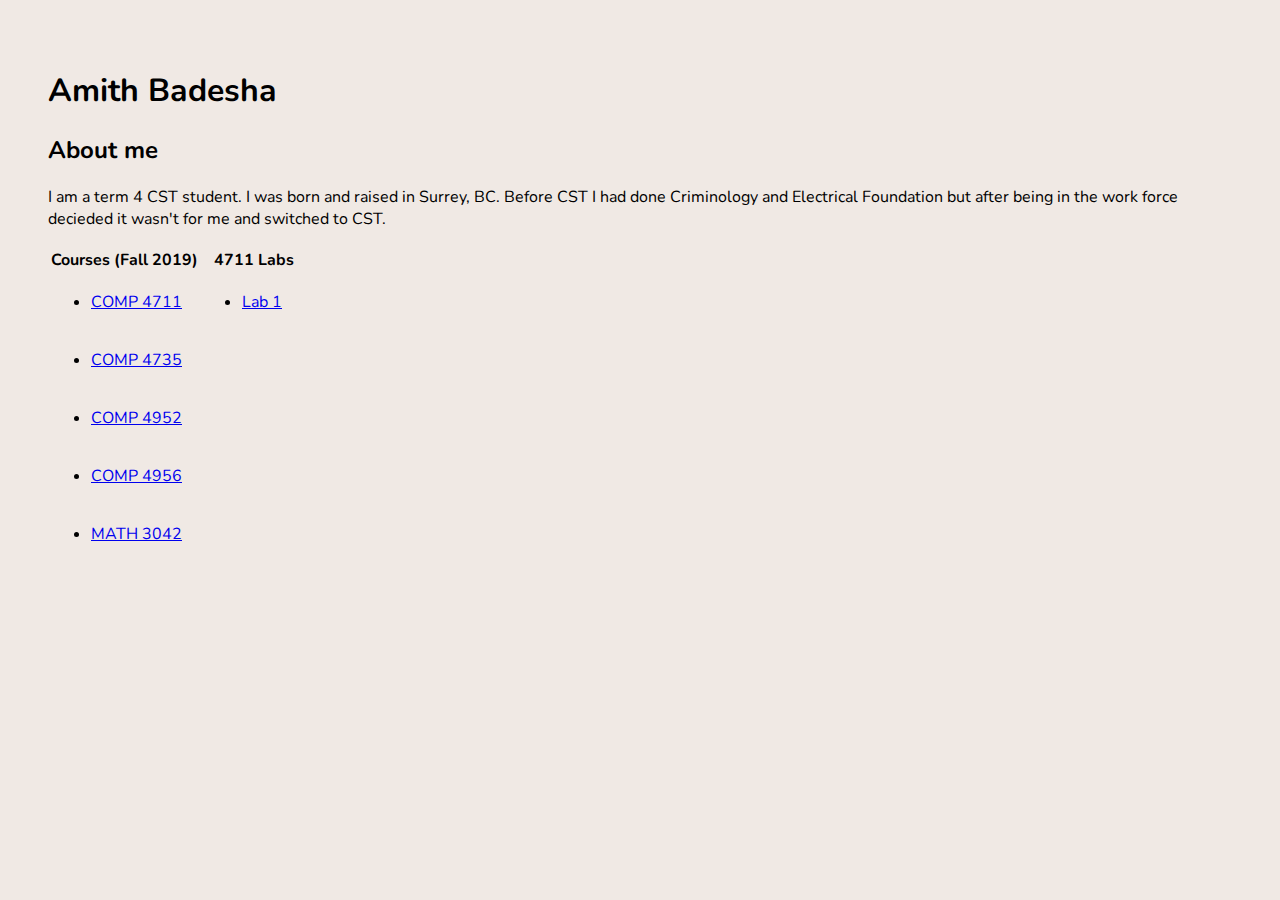
<file: index.html>
<!DOCTYPE html>
<html>
<head>
    <title>
        Amith Badesha home page
    </title>
    <link href="https://fonts.googleapis.com/css?family=Nunito&display=swap" rel="stylesheet">
    <style>
        body {
            background-color: #F0E9E4;
            font-family: 'Nunito', sans-serif;
            padding: 40px;
        }
    </style>
</head>
<body>
<h1>
    Amith Badesha
</h1>
<h2>About me</h2>
<p>
    I am a term 4 CST student. I was born and raised in Surrey, BC. Before CST I had done Criminology 
    and Electrical Foundation but after being in the work force decieded it wasn't for me and switched to CST.
</p>
<table>
    <tr>
        <th>Courses (Fall 2019)</th>
        <th>&nbsp;&nbsp;&nbsp;4711 Labs</th>
    </tr>
    <tr>
        <td>
            <ul>
                <li>
                    <a href="https://www.bcit.ca/study/outlines/20193035498">COMP 4711</a>
                </li>
            </ul>
        </td>
        <td>
            <ul>
                <li>
                    <a href="#">Lab 1</a>
                </li>
            </ul>
        </td>
    </tr>
    <tr>
        <td>
            <ul>
                <li>
                    <a href="https://www.bcit.ca/study/outlines/20193035501">COMP 4735</a>
                </li>
            </ul>
        </td>
    </tr>
    <tr>
        <td>
            <ul>
                <li>
                    <a href="https://www.bcit.ca/study/outlines/20193035507">COMP 4952</a>
                </li>
            </ul>
        </td>
    </tr>
    <tr>
        <td>
            <ul>
                <li>
                    <a href="https://www.bcit.ca/study/outlines/20193035509">COMP 4956</a>
                </li>
            </ul>
        </td>
    </tr>
    <tr>
        <td>
            <ul>
                <li>
                    <a href="https://www.bcit.ca/study/outlines/20193045353">MATH 3042</a>
                </li>
            </ul>
        </td>
    </tr>
</table>
</body>
</html>
</file>
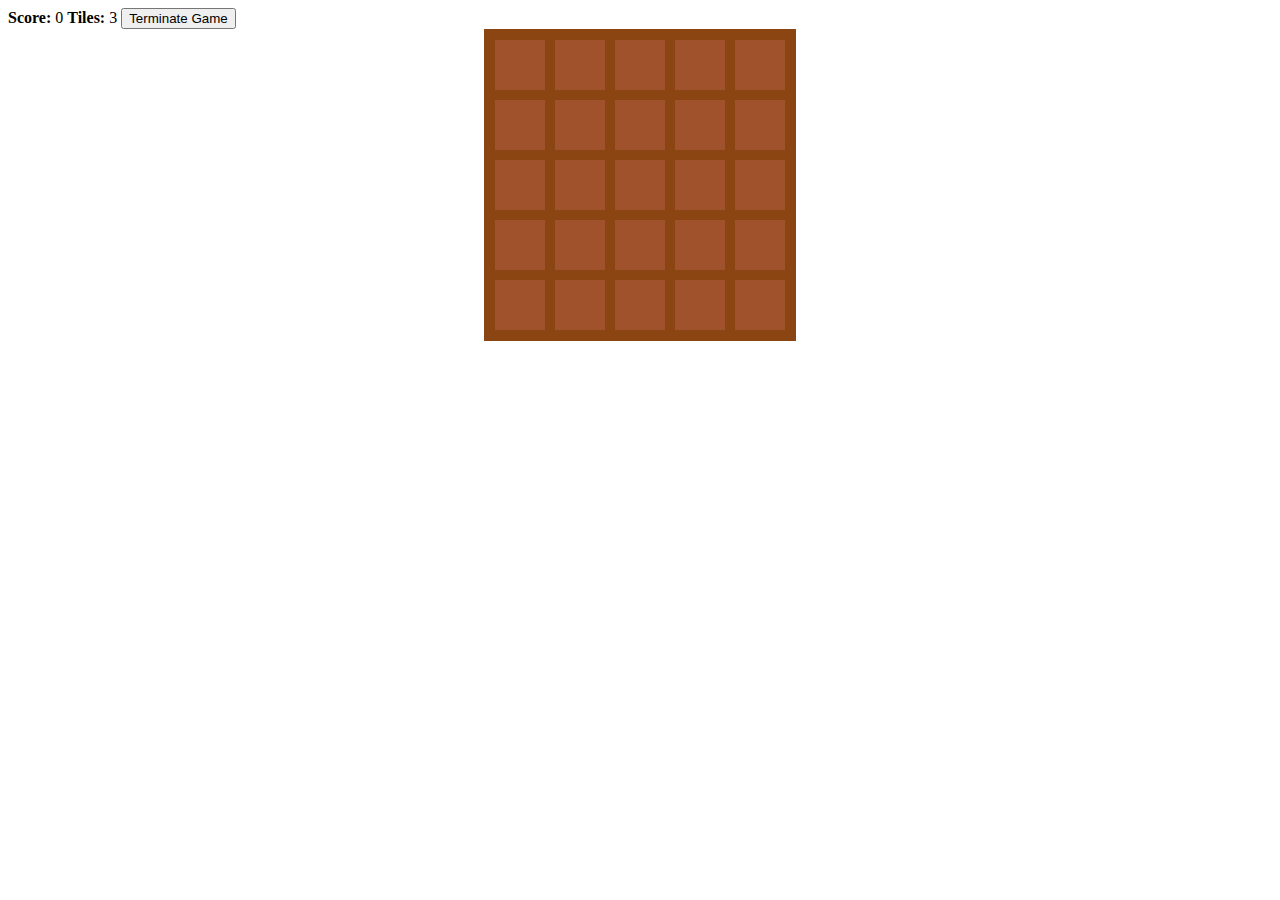
<file: COMP4711/BadeshaMemory/index.html>
<!DOCTYPE html>
<html>

<head>
    <title>Memory Game</title>
    <link rel="stylesheet" type="text/css" href="styles/main.css">
    <script src="scripts/scripts.js" defer></script>
</head>

<body onload=startGame() id="bodyContent">
    <div class="main">
        <table id="memoryTable">
            <div id="score">
                <label><b>Score: </b></label>
                <label id="lblScore">0</label>
                <label><b>Tiles: </b></label>
                <label id="lblTiles">0</label>
                <button type="button" onClick="quit()">Terminate Game</button>

            </div>

        </table>
    </div>
</body>

</html>
</file>
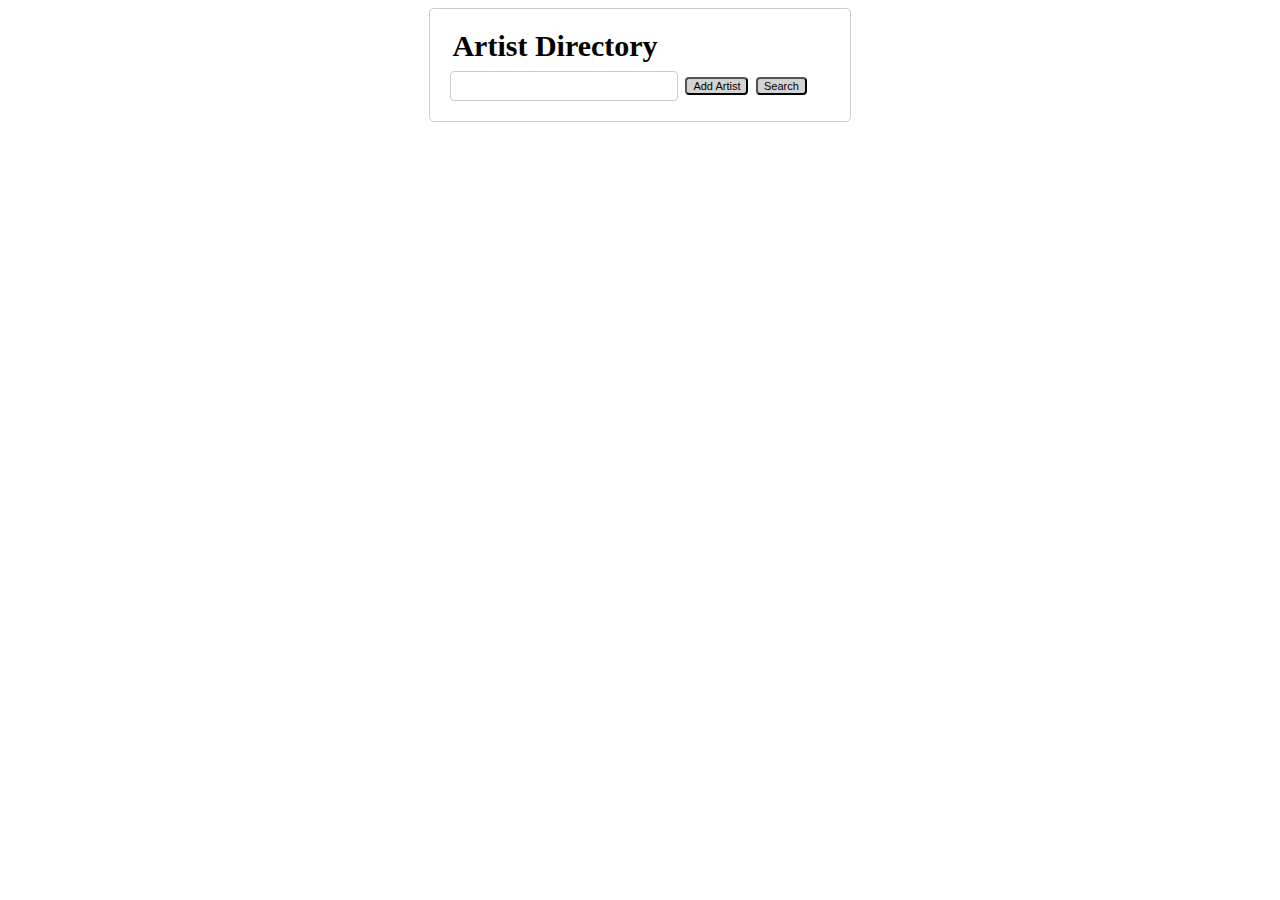
<file: COMP4711/Lab4/index.html>
<!DOCTYPE html>
<html>

<head>
    <title>Artist App</title>
    <link rel="stylesheet" type="text/css" href="styles/main.css">
    <script src="scripts/scripts.js" defer></script>
</head>

<body onload="loadData()">
    <div id="container">
        <div id="mainForm">
            <legend>
                <b>Artist Directory</b>
            </legend>
            <div id="floatLeft">
                <input id="search" type="search" name="search">
            </div>
            <div id="floatRight">
                <button type="button" id="btn1" class="btn" onclick="showForm()">Add Artist</button>
                <button type="button" id="searchBtn" class="btn" onclick="search()">Search</button>
            </div>
        </div>
        <form id="myForm">
            <input type="text" id="artistName" name="artistName" placeholder="Artist Name" maxlength="40">
            <input type="text" id="aboutArist" name="aboutArist" placeholder="About Artist" maxlength="40">
            <input type="text" id="imgURL" name="imgURL" placeholder="Image URL">
            <div id="center">
                <button type="button" id="add" onclick="addToDirectory()">Add</button>
            </div>
        </form>
    </div>

</body>

</html>
</file>
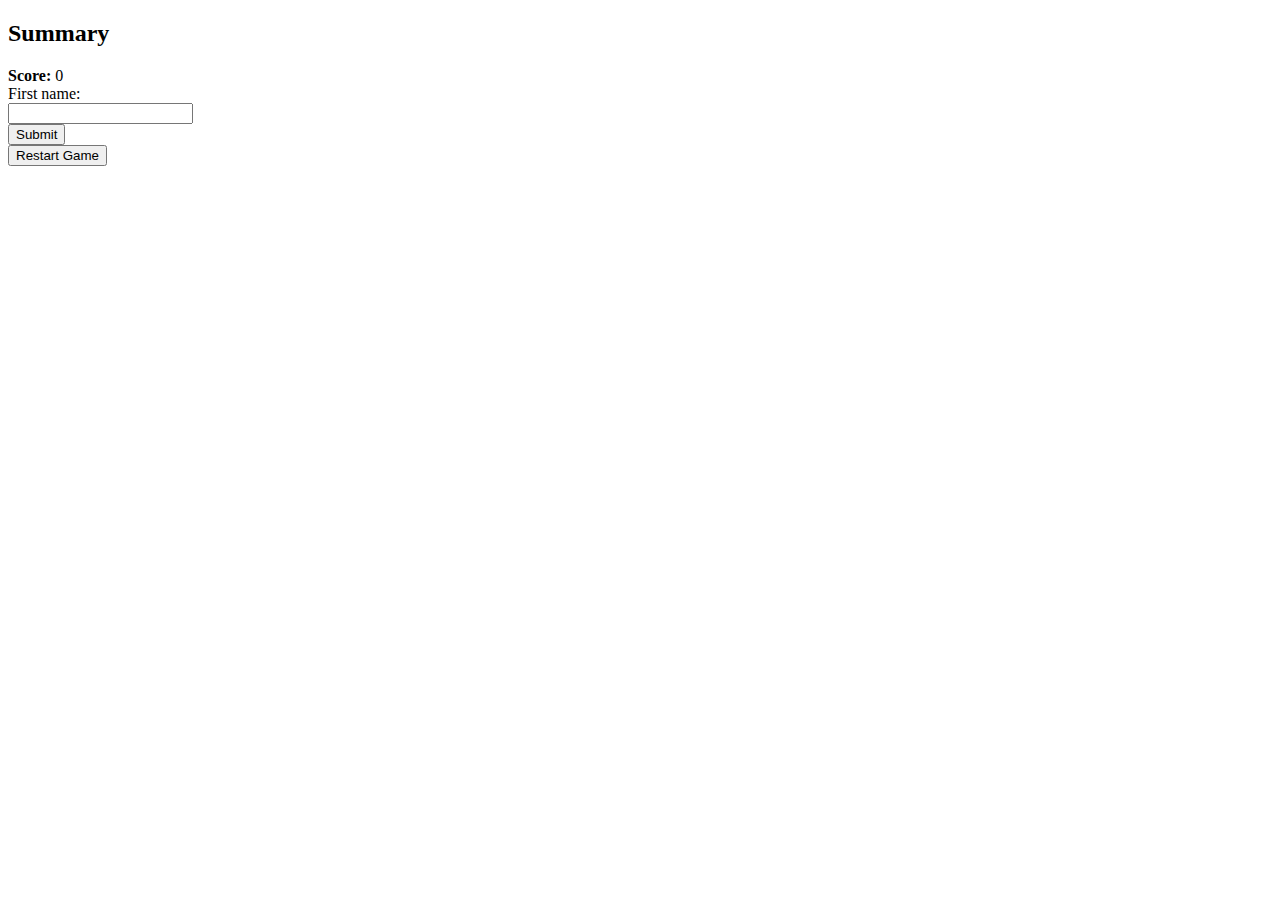
<file: COMP4711/BadeshaMemory/summary.html>
<!DOCTYPE html>
<html>

<head>
    <title>Memory Game</title>
    <link rel="stylesheet" type="text/css" href="styles/main.css">
    <script src="scripts/scripts.js" defer></script>
</head>

<body onload="getScore()">

    <h2>Summary</h2>
    <label><b>Score: </b></label>
    <label id="lblFinalScore">0</label>

    <form>
        First name:<br>
        <input type="text" id="username" name="firstname" value="">
        <br>
        <button type="button" onClick="submitForm()">Submit</button>
    </form>
    <button type="button" onClick="restartGame()">Restart Game</button>

</body>

</html>
</file>
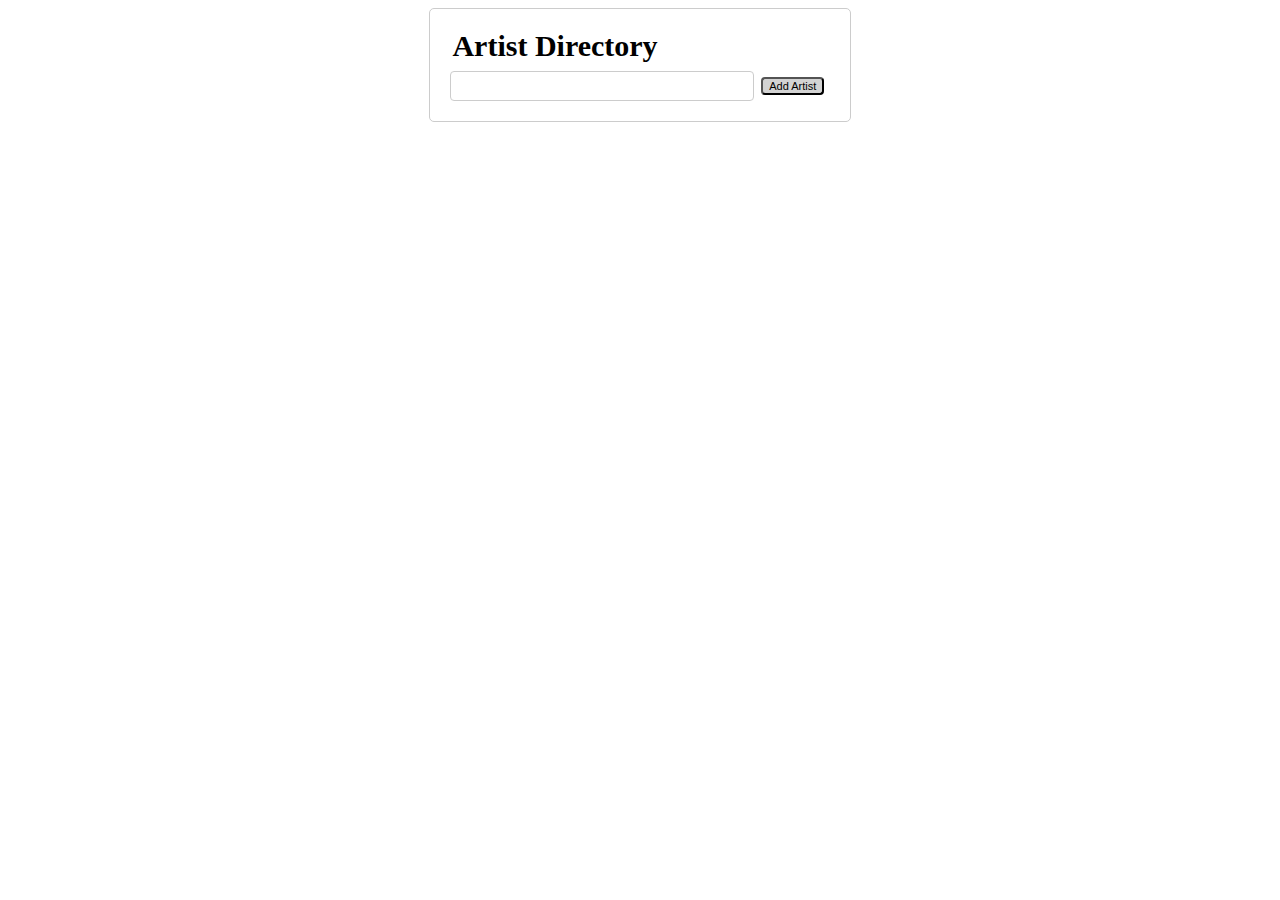
<file: COMP4711/Lab3/lab3.html>
<!DOCTYPE html>
<html>
<head>
    <title>Artist App</title>
    <link rel="stylesheet" type="text/css" href="main.css">
    <script src="script.js" defer></script>
</head>
<body>
    <div id="container">
        <div id="mainForm">
            <legend>
                <b>Artist Directory</b>
            </legend>
            <div id="floatLeft">
                <input id="search" type="search" name="search">
            </div>
            <div id="floatRight">
                <button type="button" id="btn1" class="btn" onclick="showForm()">Add Artist</button>
            </div>
        </div>
        <form id="myForm">
            <input type="text" id="artistName" name="artistName" placeholder="Artist Name" maxlength="40">
            <input type="text" id="aboutArist" name="aboutArist" placeholder="About Artist" maxlength="40">
            <input type="text" id="imgURL" name="imgURL" placeholder="Image URL">
            <div id="center">
                <button type="button" id="add" onclick="addToDirectory()">Add</button>
            </div>
        </form>
    </div>
</body>
</html>
</file>
<file: COMP4711/BadeshaMemory/styles/main.css>
.square {
	height: 50px;
    width: 50px;
    background-color: Sienna;
    margin-top: 3px;
    margin-left: 3px;
    margin-right: 3px;
    margin-bottom: 3px;

  }
#memoryTable {
    margin: auto;
	background:SaddleBrown;
	border:SaddleBrown 5px solid;
}
</file>
<file: COMP4711/Lab4/styles/main.css>
#mainForm {
    margin: 0 auto; 
    width:30%;
    border: 1px solid #ccc;
    border-radius: 5px;
    padding: 20px;
    font-size: 30px;
}
.btn {
    font-size: 11px;
    background-color:lightgray;
    border-radius: 4px;

}
input{
    text-align:center;
 }
input {
    width: 100%;
    border: 1px solid #ccc;
    box-sizing: border-box;
    border-radius: 4px;
    height: 20px;
}
#floatRight  {
    display: inline-block;
}
#floatLeft {
    display: inline-block;
    width: 60%;

}
#search {
    border-style: groove;
    width: 100%;
    height: 30px;;
    border: 1px solid #ccc;
    border-radius: 4px;
    box-sizing: border-box;
}
.content {
    margin: 0 auto; 
    width:25%;
    border: 1px solid #ccc;
    height: 90px;
    padding-top: 10px; 
    padding-left: 10px; 
    padding-right: 10px;
}
#myForm {
    margin: 0 auto; 
    width:25%;
    border: 1px solid #ccc;
    height: 90px;
    padding-top: 10px; 
    padding-left: 10px; 
    padding-right: 10px;
    display: none;
}
.artistSchool {
    color: grey;
    font-size: 15px;
}
.artistName {
    font-size: 25px;
}
img {
    float: left;
    padding-right: 5px;
}
.content:hover {
	background-color:#f5f5f5;
}
body {
    font-family: Trebuchet MS;
}
.deleteBtn {
    float: right;
    background: red;
    border: red;
    border-radius: 4px;
    color: white;
}
#add {
    width: 60%;
    font-size: 11px;
    background-color:lightgray;
    border-radius: 4px;
}
#center {
    text-align: center;
}
</file>
<file: COMP4711/Lab3/main.css>
#mainForm {
    margin: 0 auto; 
    width:30%;
    border: 1px solid #ccc;
    border-radius: 5px;
    padding: 20px;
    font-size: 30px;
}
.btn {
    font-size: 11px;
    background-color:lightgray;
    border-radius: 4px;

}
input{
    text-align:center;
 }
input {
    width: 100%;
    border: 1px solid #ccc;
    box-sizing: border-box;
    border-radius: 4px;
    height: 20px;
}
#floatRight  {
    display: inline-block;
}
#floatLeft {
    display: inline-block;
    width: 80%;

}
#search {
    border-style: groove;
    width: 100%;
    height: 30px;;
    border: 1px solid #ccc;
    border-radius: 4px;
    box-sizing: border-box;
}
.content {
    margin: 0 auto; 
    width:25%;
    border: 1px solid #ccc;
    height: 90px;
    padding-top: 10px; 
    padding-left: 10px; 
    padding-right: 10px;
}
#myForm {
    margin: 0 auto; 
    width:25%;
    border: 1px solid #ccc;
    height: 90px;
    padding-top: 10px; 
    padding-left: 10px; 
    padding-right: 10px;
    display: none;
}
.artistSchool {
    color: grey;
    font-size: 15px;
}
.artistName {
    font-size: 25px;
}
img {
    float: left;
    padding-right: 5px;
}
.content:hover {
	background-color:#f5f5f5;
}
body {
    font-family: Trebuchet MS;
}
.deleteBtn {
    float: right;
    background: red;
    border: red;
    border-radius: 4px;
    color: white;
}
#add {
    width: 60%;
    font-size: 11px;
    background-color:lightgray;
    border-radius: 4px;
}
#center {
    text-align: center;
}
</file>
